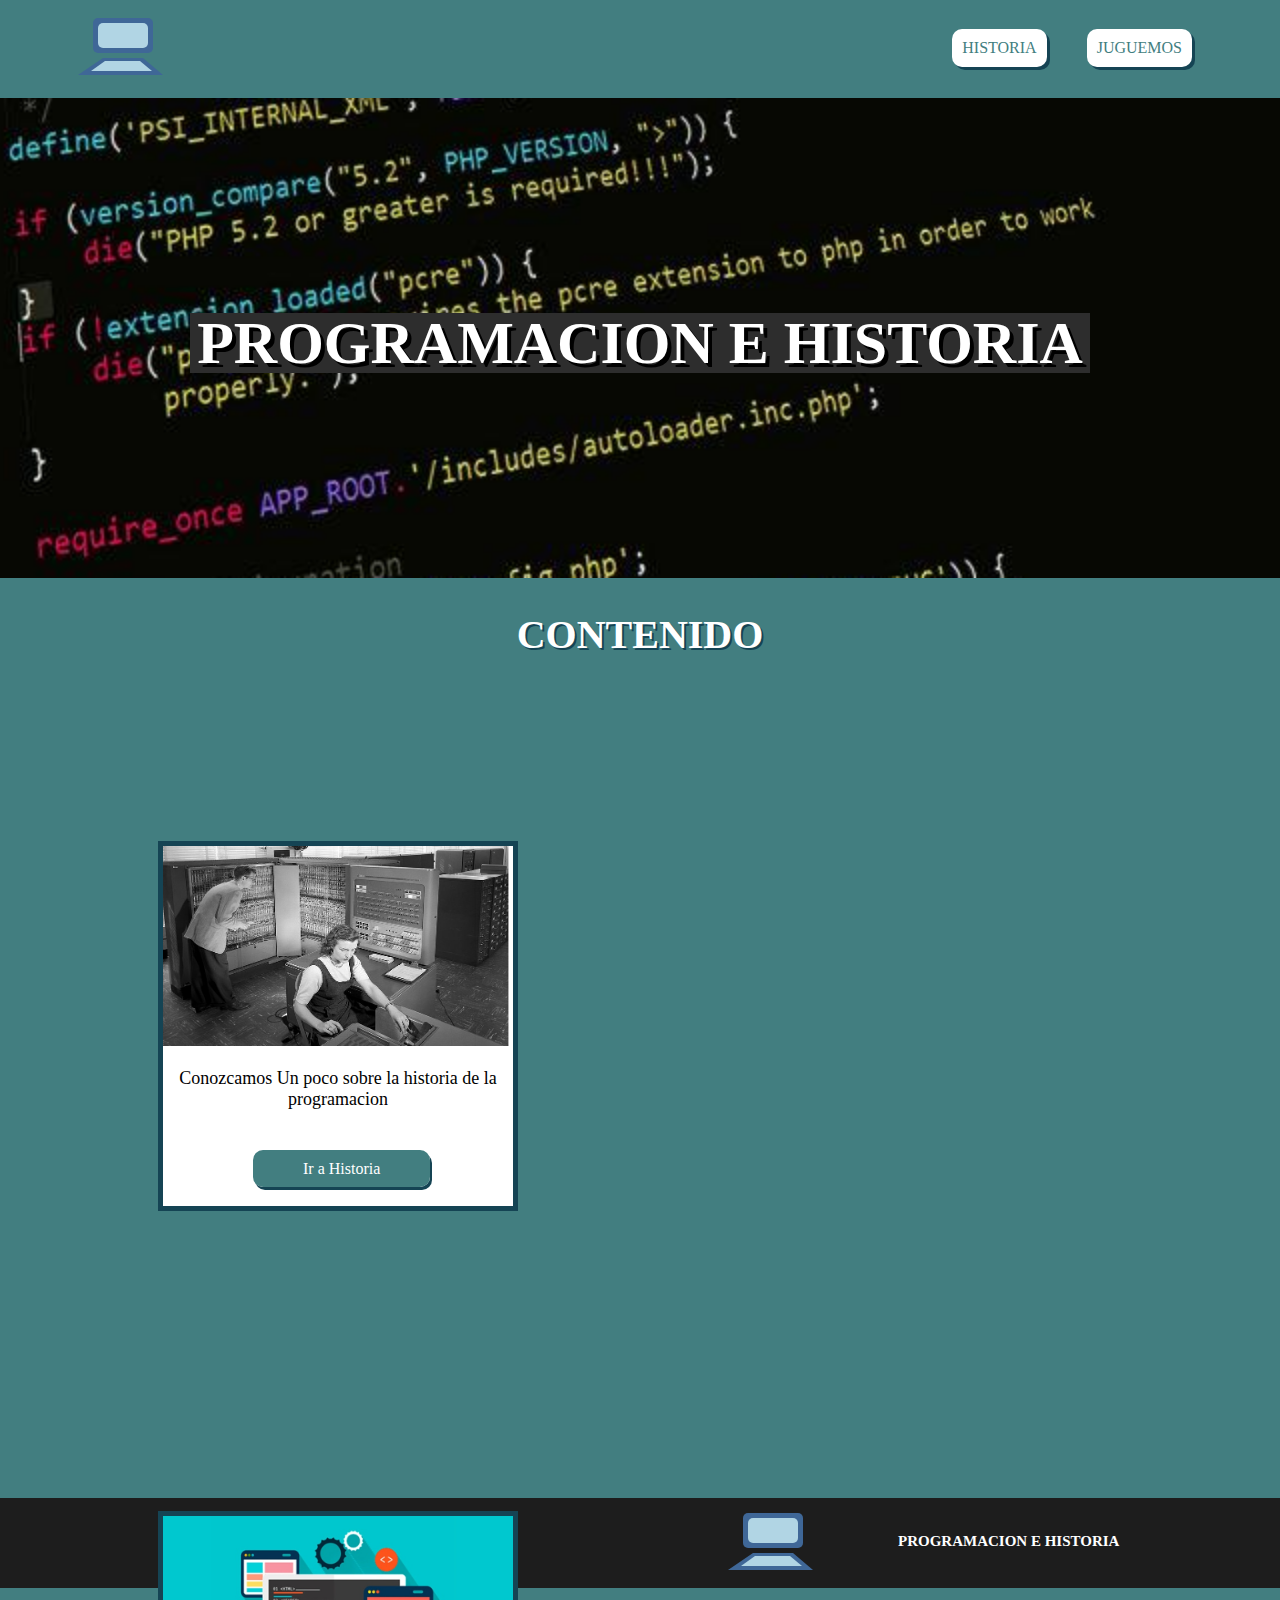
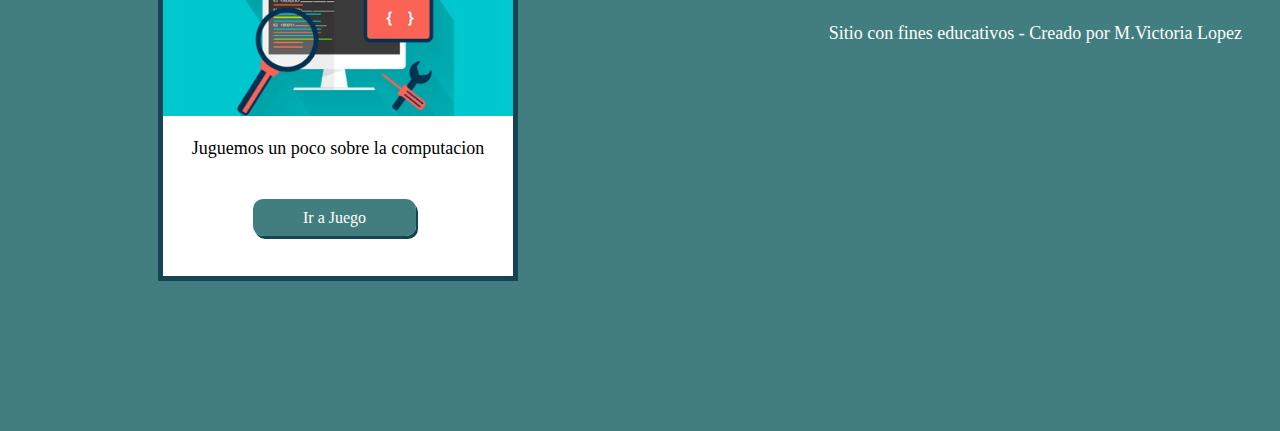
<file: index.html>
<!DOCTYPE html>
<html lang="en">
<head>
    <meta charset="UTF-8">
    <meta http-equiv="X-UA-Compatible" content="IE=edge">
    <meta name="viewport" content="width=device-width, initial-scale=1.0">
    <title>Proyecto-Final</title>
    <link rel="stylesheet" type="text/css" href="styles.css">
    <link rel="icon" href="imagenes/logo.svg">
</head>
<body>
    <header>
        <a href="index.html">
            <svg width="200" height="80">
                <rect x="45" y="5" width="60" height="35" rx="5" fill="#3F6797" id="rect1"></rect>
                <rect x="50" y="10" width="50" height="25" rx="5" fill="#B1D5E4" id="rect2"></rect>
                <polygon points="55 45 ,95 45,115 62,30 62" fill="#3F6797" id="poly1"></polygon>
                <polygon points="57 48 ,92 48,104 58,43 58" fill="#B1D5E4" id="poly2"></polygon>
            </svg>
        </a>
        <nav>
            <ul>
                <li><a href="historia.html">HISTORIA</a></li>
                <li><a href="juego.html">JUGUEMOS</a></li>
            </ul>
        </nav>
    </header>
    <main id="mainIndex">
        <div id="titulo-principal">
            <h1 id="tituloIndex">PROGRAMACION E HISTORIA</h1>
        </div>
        <div>
            <h2>CONTENIDO</h2>
            <div class="cajasMain">
                <img src="imagenes/img1.jpg">
                <p>Conozcamos Un poco sobre la historia de la programacion</p>
                <a href="historia.html">Ir a Historia</a>
            </div>
            <div class="cajasMain">
                <img src="imagenes/img2.jpg">
                <p>Juguemos un poco sobre la computacion</p>
                <a href="juego.html">Ir a Juego</a>
            </div>
        </div>
    </main>
    <footer>
        <svg width="200" height="80">
            <rect x="45" y="5" width="60" height="35" rx="5" fill="#3F6797"></rect>
            <rect x="50" y="10" width="50" height="25" rx="5" fill="#B1D5E4"></rect>
            <polygon points="55 45 ,95 45,115 62,30 62" fill="#3F6797"></polygon>
            <polygon points="57 48 ,92 48,104 58,43 58" fill="#B1D5E4"></polygon>
        </svg>
        <h3>PROGRAMACION E HISTORIA</h3>
        <p>Sitio con fines educativos - Creado por M.Victoria Lopez</p>
    </footer>
</body>
</html>
</file>
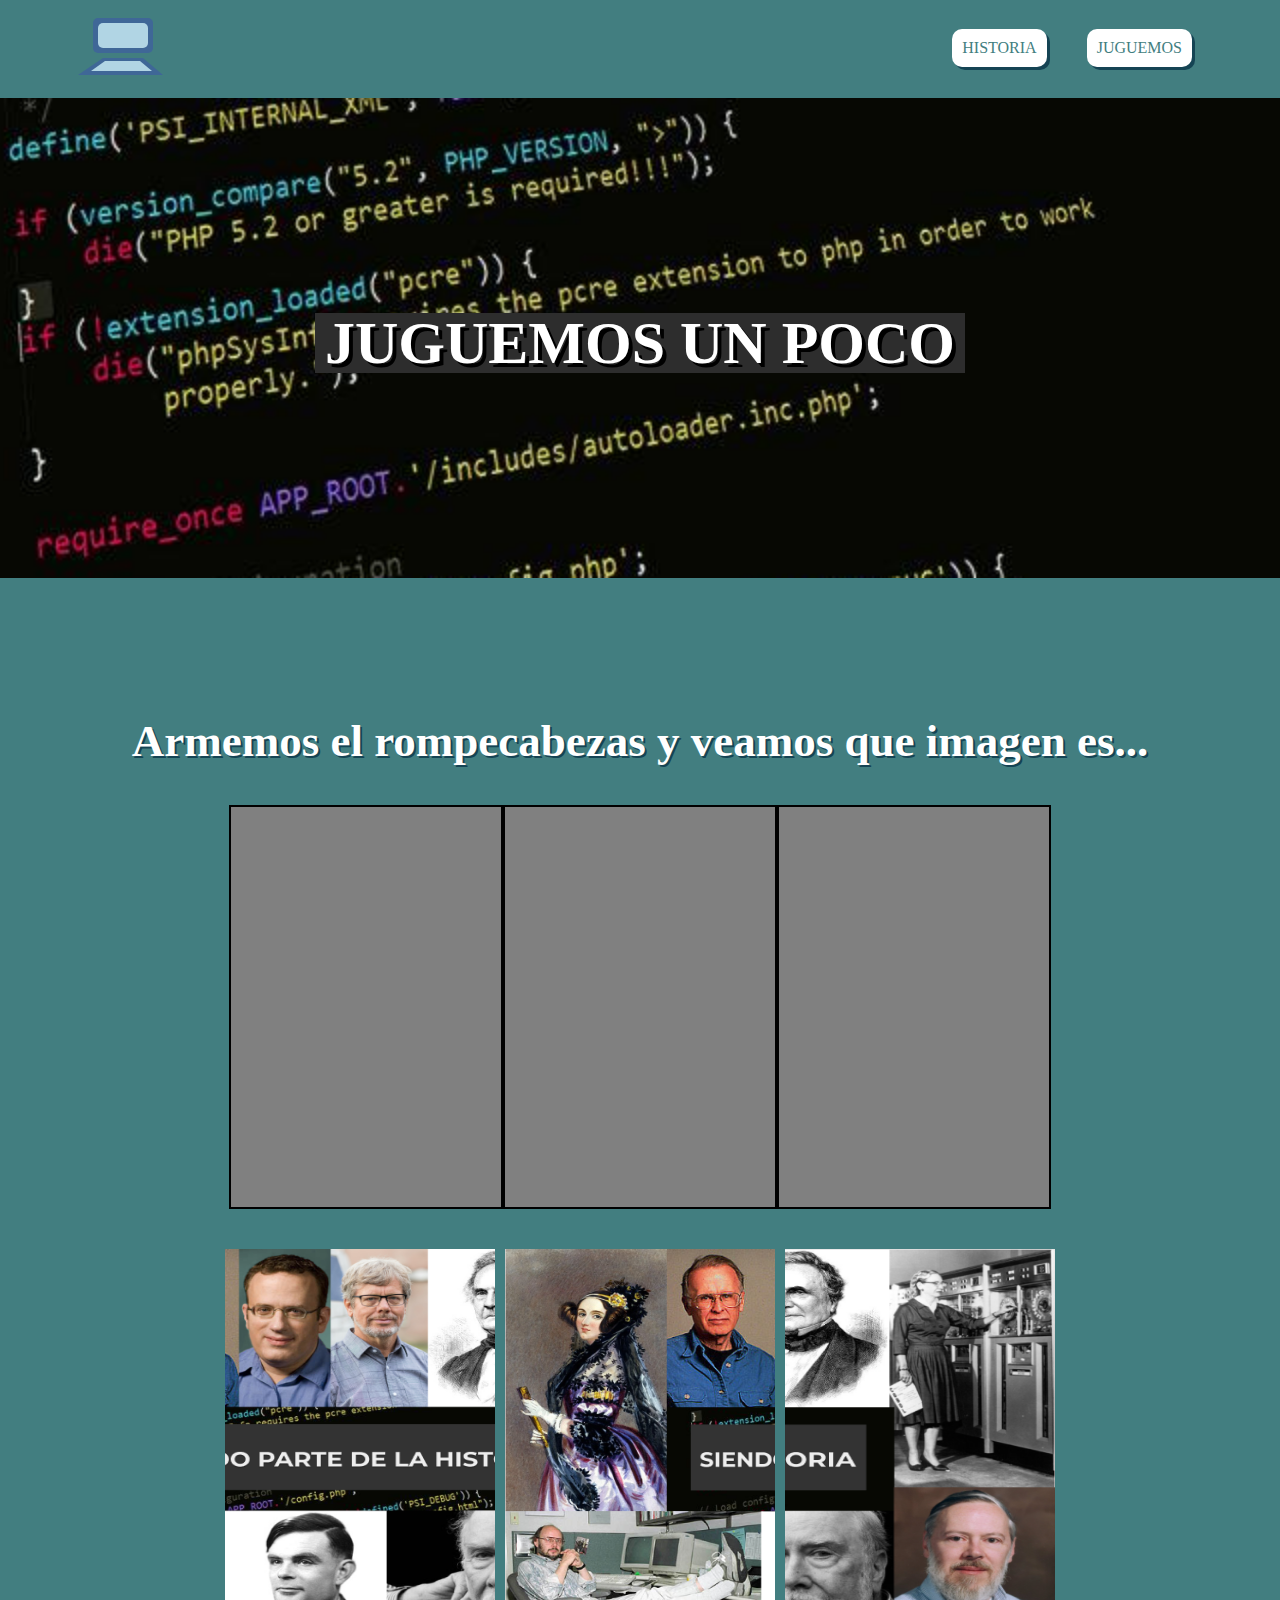
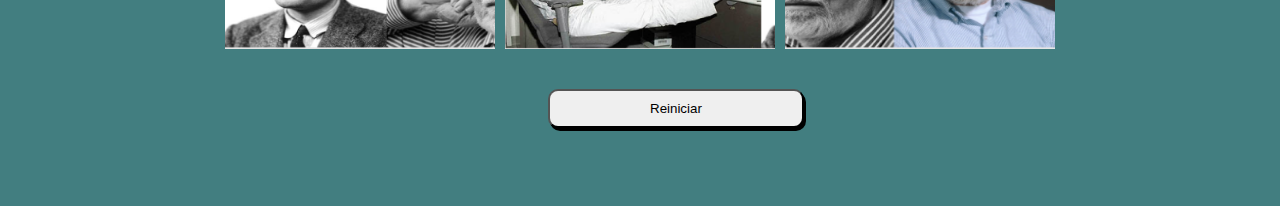
<file: juego.html>
<!DOCTYPE html>
<html lang="en">
<head>
    <meta charset="UTF-8">
    <meta http-equiv="X-UA-Compatible" content="IE=edge">
    <meta name="viewport" content="width=device-width, initial-scale=1.0">
    <title>Proyecto-Final</title>
    <link rel="stylesheet" type="text/css" href="styles.css">
    <link rel="icon" href="imagenes/logo.svg">
</head>
<body>
    <header>
        <a href="index.html">
            <svg width="200" height="80">
                <rect x="45" y="5" width="60" height="35" rx="5" fill="#3F6797" id="rect1"></rect>
                <rect x="50" y="10" width="50" height="25" rx="5" fill="#B1D5E4" id="rect2"></rect>
                <polygon points="55 45 ,95 45,115 62,30 62" fill="#3F6797" id="poly1"></polygon>
                <polygon points="57 48 ,92 48,104 58,43 58" fill="#B1D5E4" id="poly2"></polygon>
            </svg>
        </a>
        <nav>
            <ul>
                <li><a href="historia.html">HISTORIA</a></li>
                <li><a href="juego.html">JUGUEMOS</a></li>
            </ul>
        </nav>
    </header>
    <main id="mainJuego">
        <div id="titulo-principal">
            <h1 id="tituloJuego">JUGUEMOS UN POCO</h1>
        </div>
        <h2 id="h2Juego">Armemos el rompecabezas y veamos que imagen es...</h2>
        <section id="rompeCabezas">
            <div id="cajasVacias">
                <div id="caja1"></div>
                <div id="caja2"></div>
                <div id="caja3"></div>
            </div>
            <div id="imagenesJuego">
                <img src="imagenes/rompe2.png" id="imagen1">
                <img src="imagenes/Rompe1.png" id="imagen2">
                <img src="imagenes/Rompe3.png" id="imagen3">
            </div>
        </section>
        <button onclick="reiniciar()" id="botonJuego">Reiniciar</button>
    </main>
    <script src="scriptJuego.js"></script>
</body>
</html>
</file>
<file: styles.css>
body {
    background-color: #427E80;
}

/* ----------Estilos header---------- */

header {
    height: 100px;
    margin-top: -10px;
    margin-left: -10px;
    margin-right: -10px;
}

header svg {
    margin-top: 15px;
    margin-left: 50px;
}

nav {
    float: right;
    margin-top: 15px;
    margin-right: 50px;
}

li {
    background-color: #ffffff;
    float: left;
    list-style: none;
    padding: 10px;
    border-radius: 10px;
    box-shadow: 3px 3px #154454;
    margin-inline-end: 40px;
}

li:active {
    transform: translate(3px, 2px);
    box-shadow: none;
}

a {
    color: #427E80;
    text-decoration: none;
}

/* ----------Estilos main---------- */

#mainIndex {
    height: 1400px;
}

#titulo-principal {
    background-image: url("imagenes/codigo.jpeg");
    background-repeat: no-repeat;
    background-position: center;
    background-size: cover;
    background-attachment: fixed;
    height: 470px;
    margin-left: -10px;
    margin-right: -10px;
    padding-top: 10px;
    display: flex;
    justify-content: center;
    align-items: center;
}

#tituloIndex {
    background-color: #2D2D2D;
    color: white;
    height: 60px;
    width: 900px;
    font-size: 60px;
    text-shadow: #000000 4px 4px;
    display: flex;
    justify-content: center;
    align-items: center;
}

#tituloHistoria {
    background-color: #2D2D2D;
    color: white;
    height: 60px;
    width: 1050px;
    font-size: 60px;
    text-shadow: #000000 4px 4px;
    display: flex;
    justify-content: center;
    align-items: center;
}

#tituloJuego {
    background-color: #2D2D2D;
    color: white;
    height: 60px;
    width: 650px;
    font-size: 60px;
    text-shadow: #000000 4px 4px;
    display: flex;
    justify-content: center;
    align-items: center;
}

h2 {
    color: #ffffff;
    text-shadow: #154454 2px 2px;
    font-size: 40px;
    display: flex;
    justify-content: center;
    align-items: center;
}

.cajasMain {
    background-color: #ffffff;
    height: 360px;
    width: 350px;
    border: 5px solid #154454;
    float: left;
    margin: 150px;
}

main div img {
    height: 200px;
    width: 350px;
}

main div p {
    font-size: 18px;
    text-align: center;
    margin-bottom: 50px;
}

main div a {
    background-color: #427E80;
    color: #ffffff;
    padding: 10px;
    padding-left: 50px;
    padding-right: 50px;
    border-radius: 10px;
    box-shadow: 2px 3px #154454;
    margin-inline-start: 90px;
}

main div a:active {
    box-shadow: none;
}

/* ----------Estilos footer---------- */

footer {
    background-color: #1d1d1d;
    color: #ffffff;
    height: 90px;
    margin-left: -10px;
    margin-right: -10px;
}

footer svg {
    float: left;
    margin-top: 10px;
    margin-left: 30px;
}

h3 {
    float: left;
    font-size: 15px;
    margin-top: 35px;
}

#tituloNoMain {
    margin-left: 100px;
}

footer p {
    float: right;
    margin-top: 35px;
    margin-right: 40px;
    font-size: 18px;
}

footer img {
    float: left;
    margin-top: 10px;
    margin-left: 30px;
}

/* ----------Animacion---------- */

rect#rect1, polygon#poly1 {
    animation: parte1 ease-in 5s;
    animation-iteration-count: 1;
}

rect#rect2, polygon#poly2 {
    animation: parte2 ease-in 5s;
    animation-iteration-count: 1;
}

@keyframes parte1 {
    0% {
        transform: translate(0,-10px);
        opacity: 0;
    }
    20% {
        transform: translate(0,-10px);
        opacity: 0;
    }
    30% {
        transform: translate(0,0);
        opacity: 1;
    }
    90% {
        transform: translate(0,0);
        opacity: 1;
    }
    100% {
        transform: translate(0,0);
        opacity: 1;
    }
}

@keyframes parte2 {
    0% {
        transform: translate(0,-10px);
        opacity: 0;
    }
    30% {
        transform: translate(0,-10px);
        opacity: 0;
    }
    40% {
        transform: translate(0,0);
        opacity: 1;
    }
    90% {
        transform: translate(0,0);
        opacity: 1;
    }
    100% {
        transform:translate(0,0);
        opacity: 1;
    }
}

/* ----------Estilos main historia---------- */

#mainHistoria {
    height: 3150px;
}

#contenedorPrincipal {
    margin-top: 100px;
}

.contenedoresHistoria {
    display: flex;
    padding:80px 50px;
}

#tituloHistoria1 {
    text-align: center;
    margin-top: -10px;
}

#textoHistoria1 {
    text-align: left;
    width: 40%;
}

#tituloHistoria2 {
    margin-left: 200px;
    margin-bottom: 100px;
    width: 50%;
}

#textoHistoria2 {
    text-align: left;
    width: 50%;
    margin-left: 50px;
}

#tituloHistoria3 {
    margin-bottom: 80px;
    text-align: center;
}

#textoHistoria3 {
    text-align: left;
    width: 180%;
}

#contenedorPrincipalVideo {
    margin-top: 200px;
    display: flex;
    flex-direction: column;
    justify-content: center;
    align-items: center;
}

#cajaVideo {
    background-color: #000000;
    border: 5px solid #000000;
}

video {
    height: 100%;
    width: 100%;
}

#barraVideo {
    background-color: #1d1d1d;
    height: 50px;
    width: 940px;
    border-radius: 10px;
    display: flex;
    margin-top: -5px;
}

#botonPlay, #botonPause {
    height: 45px;
    width: 80px;
    border-radius: 10px;
    box-shadow: 2px 3px #154454;
    margin-left: 15px;
}

#imgPlay, #imgPause {
    height: 10px;
    width: 10px;
}

#tiempoVideo {
    color: #ffffff;
    margin-top: 10px;
    margin-left: 570px;
}

/* ----------Estilos main juego---------- */

#mainJuego {
    height: 1700px;
}

#h2Juego {
    font-size: 45px;
    padding-top: 100px;
}

#rompeCabezas {
    display: flex;
    flex-direction: column;
    align-items: center;
}

#cajasVacias {
    display: flex;
}

#caja1, #caja2, #caja3 {
    background-color: #808080;
    height: 400px;
    width: 270px;
    border: 2px solid #000000;
    display: inline-block;
    text-align: center;
}

#imagenesJuego {
    display: flex;
    flex-direction: row;
    gap: 10px;
    margin: 40px;
}

#imagen1, #imagen2, #imagen3 {
    height: 400px;
    width: 270px;
}

#botonJuego {
    margin-left: 540px;
    padding: 10px 100px;
    border-radius: 10px;
    box-shadow: 2px 3px #000000;
}

#botonJuego:active {
    transform: translate(3px, 2px);
    box-shadow: none;
}
</file>
